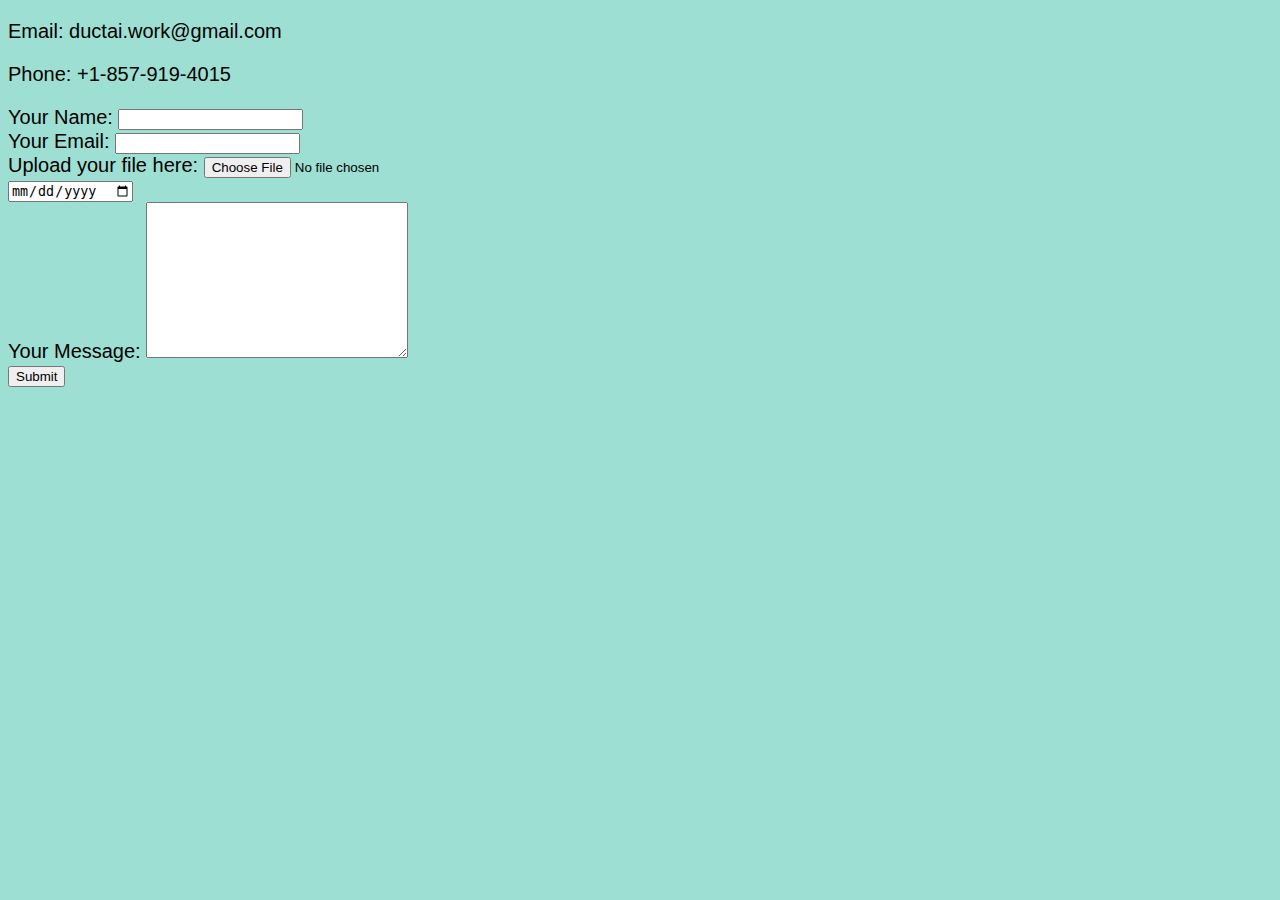
<file: contact.html>
<!DOCTYPE html>
<html lang="en" dir="ltr">

<head>
  <meta charset="utf-8">
  <title> Steven Nguyen | Contact </title>
  <link rel='stylesheet' href="style.css" />
</head>

<body>
  <p>
    Email: ductai.work@gmail.com
  </p>

  <p>
    Phone: +1-857-919-4015
  </p>

  <form class="" action="mailto:ductai.work@gmail.com" method="post" enctype="text/plain">
    <label> Your Name: </label>
    <input type="text" name="yourName" value="" />
    <br />

    <label> Your Email: </label>
    <input type="email" name="yourEmail" value="" />
    <br />

    <label> Upload your file here: </label>
    <input type="file" name="" value="" />
    <br />

    <input type="date" />
    <br />

    <label> Your Message: </label>
    <textarea name="name" rows="10" cols="30"></textarea>
    <br />

    <input type="submit" / />
    <br />
  </form>

</body>

</html>
</file>
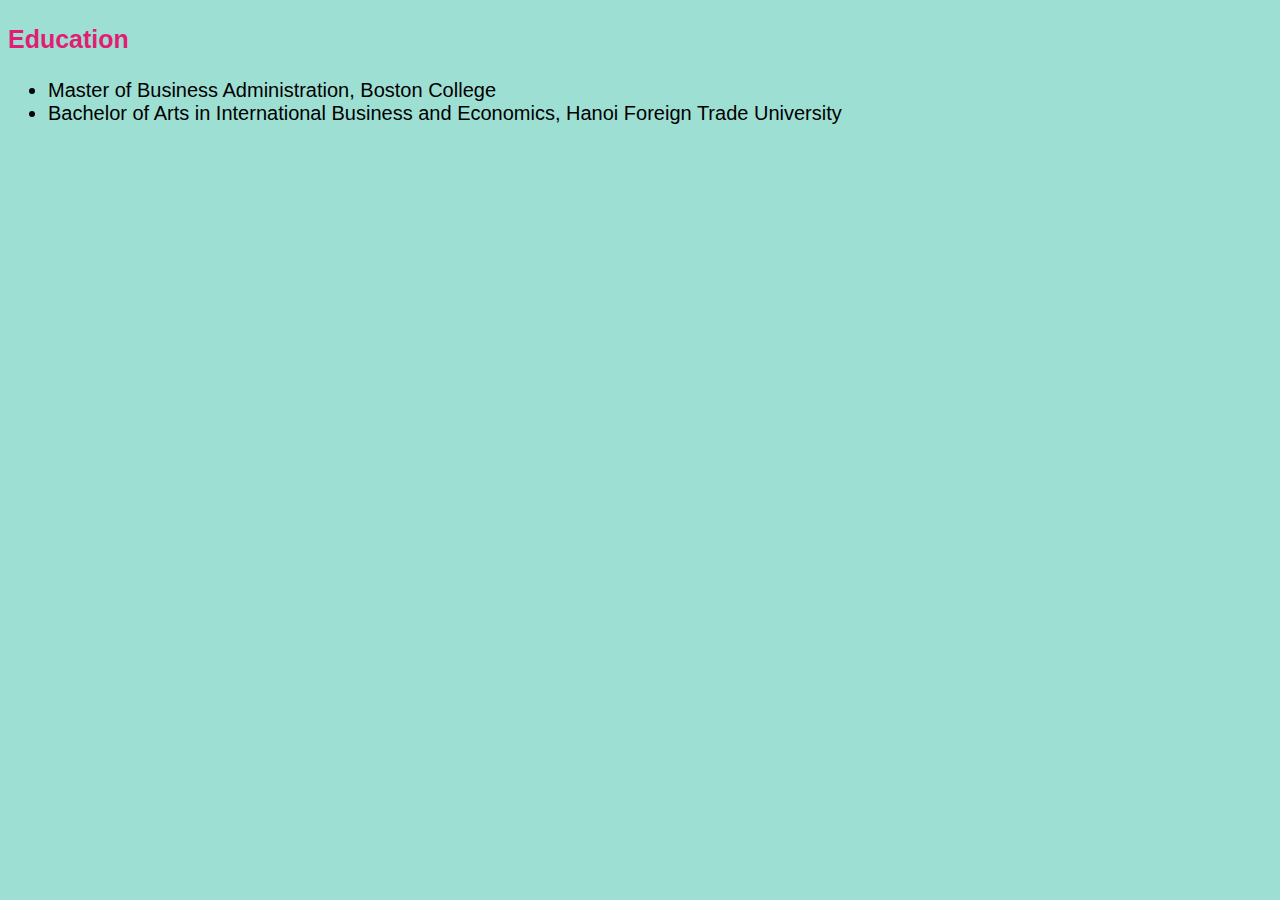
<file: education.html>
<!DOCTYPE html>
<html lang="en" dir="ltr">

<head>
  <meta charset="utf-8">
  <title> Education </title>
  <link rel='stylesheet' href="/style.css" />
</head>

<body>
  <h3> Education</h3>
  <ul>
    <li> Master of Business Administration, Boston College </li>
    <li> Bachelor of Arts in International Business and Economics, Hanoi Foreign Trade University </li>
  </ul>
</body>

</html>
</file>
<file: style.css>
a {
  text-decoration: none;
}

body {
  background-color: #9ddfd3;
  font-family: 'Montserrat', sans-serif;
  font-size: 20px;
}

h1, h2, h3 {
  font-family: 'Ubuntu', sans-serif;
  color: #e11d74;
}

h1 {
  font-size: 50px;
  text-align: center;
}

h2, h3 {
  font-size: 25px;
}

hr {
  border-style: dotted none none;
  border-width: 5px;
  width: 20%;
  color: #e11d74;
}

#heading {
  padding-top: 2%;
}

#summary, #experience, #education, #hobbies, #skills, #moments, #bookme {
  padding-left: 3rem;
  padding-right: 3rem;
  padding-top: 1%;
}

/* Heading Section */
.profile-pic {
  text-align: center;
  padding-top: 3rem;
  padding-bottom: 3rem;
}

.tai {
  text-align: center;
  height: 250px;
  margin-bottom: 20px;
}

/* Summary Section  */
.feature-division {
  text-align: center;
}

.feature-icon {
  color: #e11d74;
  margin-bottom: 1rem;
}

.feature-icon:hover {
  color: blue;
}

.bottom-container {
  text-align: center;
}

.contact-me {
  margin-top: 20px;
  margin-bottom: 20px;
  text-align: center;
  font-family: 'Ubuntu'
}

.icon {
  height: 40px;
}

.icon-fa {
  color: #e11d74
}

.footer-link {
  margin-right: 10px;
}

.flaticon {
  font-size: 15px;
  padding-left: 3%;
  padding-bottom: 1%
}

.copyright {
  padding-top: 1%;
}

.copyright:hover {
  color: #e11d74;
}

.btn {
  -webkit-border-radius: 50;
  -moz-border-radius: 50;
  border-radius: 50px;
  font-family: 'Montserrat', sans-serif;
  color: #ffffff;
  font-size: 20px;
  background: #e11d74;
  padding: 10px 20px 10px 20px;
  text-decoration: none;
}

.btn:hover {
  background: #3cb0fd;
  background-image: -webkit-linear-gradient(top, #3cb0fd, #3498db);
  background-image: -moz-linear-gradient(top, #3cb0fd, #3498db);
  background-image: -ms-linear-gradient(top, #3cb0fd, #3498db);
  background-image: -o-linear-gradient(top, #3cb0fd, #3498db);
  background-image: linear-gradient(to bottom, #3cb0fd, #3498db);
  text-decoration: none;
}

/* Photo Section */
.photo-division {
  text-align: center;
}

.my-photos {
  width: 60%;
  border-radius: 5%;
  padding-bottom: 1%;
}

.my-photo-vertical {
  height: 750px;
  border-radius: 5%
}

/* Book Me Section */
.book-me-div {
  text-align: center;
}
</file>
